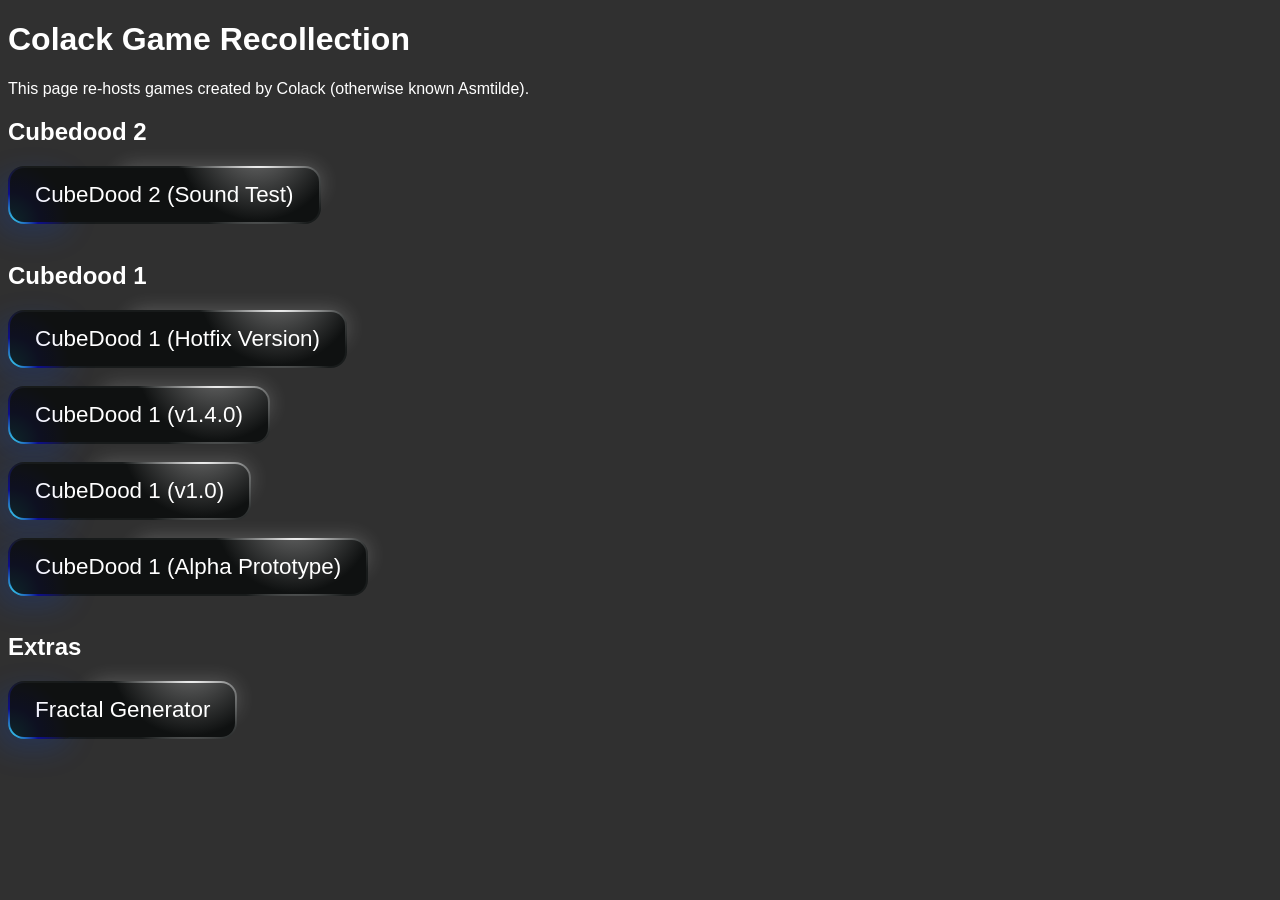
<file: index.html>
<!DOCTYPE html>
<html lang="en" style="background: #303030">
<head>
    <meta charset="UTF-8">
    <meta name="viewport" content="width=device-width, initial-scale=1.0">
    <title>Colack Game Recollection</title>
    <link rel="stylesheet" href="index.css">
    <!--<link rel="icon" href="colack.github.io/site/frontend/img/logo.ico"> -->
</head>
<body>
    <div class="container">
        <h1>Colack Game Recollection</h1>
        <p>This page re-hosts games created by Colack (otherwise known Asmtilde).</p>

        <h2>Cubedood 2</h2>
        <p>
            <a href="cd2-soundtest/index.html">
                <button class="button">
                    <div class="blob1"></div>
                    <div class="blob2"></div>
                    <div class="inner">CubeDood 2 (Sound Test)</div>
                </button>
            </a>
            <br><br>
        </p>
        <h2>Cubedood 1</h2>
        <p>
            <a href="cd1/index.html">
                <button class="button">
                    <div class="blob1"></div>
                    <div class="blob2"></div>
                    <div class="inner">CubeDood 1 (Hotfix Version)</div>
                </button>
            </a>
            <br><br>
            <a href="cd1-1.4/index.html">
                <button class="button">
                    <div class="blob1"></div>
                    <div class="blob2"></div>
                    <div class="inner">CubeDood 1 (v1.4.0)</div>
                </button>
            </a>
            <br><br>
            <a href="cd1-1.0/index.html">
                <button class="button">
                    <div class="blob1"></div>
                    <div class="blob2"></div>
                    <div class="inner">CubeDood 1 (v1.0)</div>
                </button>
            </a>
            <br><br>
            <a href="cd1-alpha/index.html">
                <button class="button">
                    <div class="blob1"></div>
                    <div class="blob2"></div>
                    <div class="inner">CubeDood 1 (Alpha Prototype)</div>
                </button>
            </a>
            <br><br>
        </p>
        <h2>Extras</h2>
        <p>
            <a href="fractals/index.html">
                <button class="button">
                    <div class="blob1"></div>
                    <div class="blob2"></div>
                    <div class="inner">Fractal Generator</div>
                </button>
            </a>
            <br><br>
        </p>
    </div>

</body>
</html>
</file>
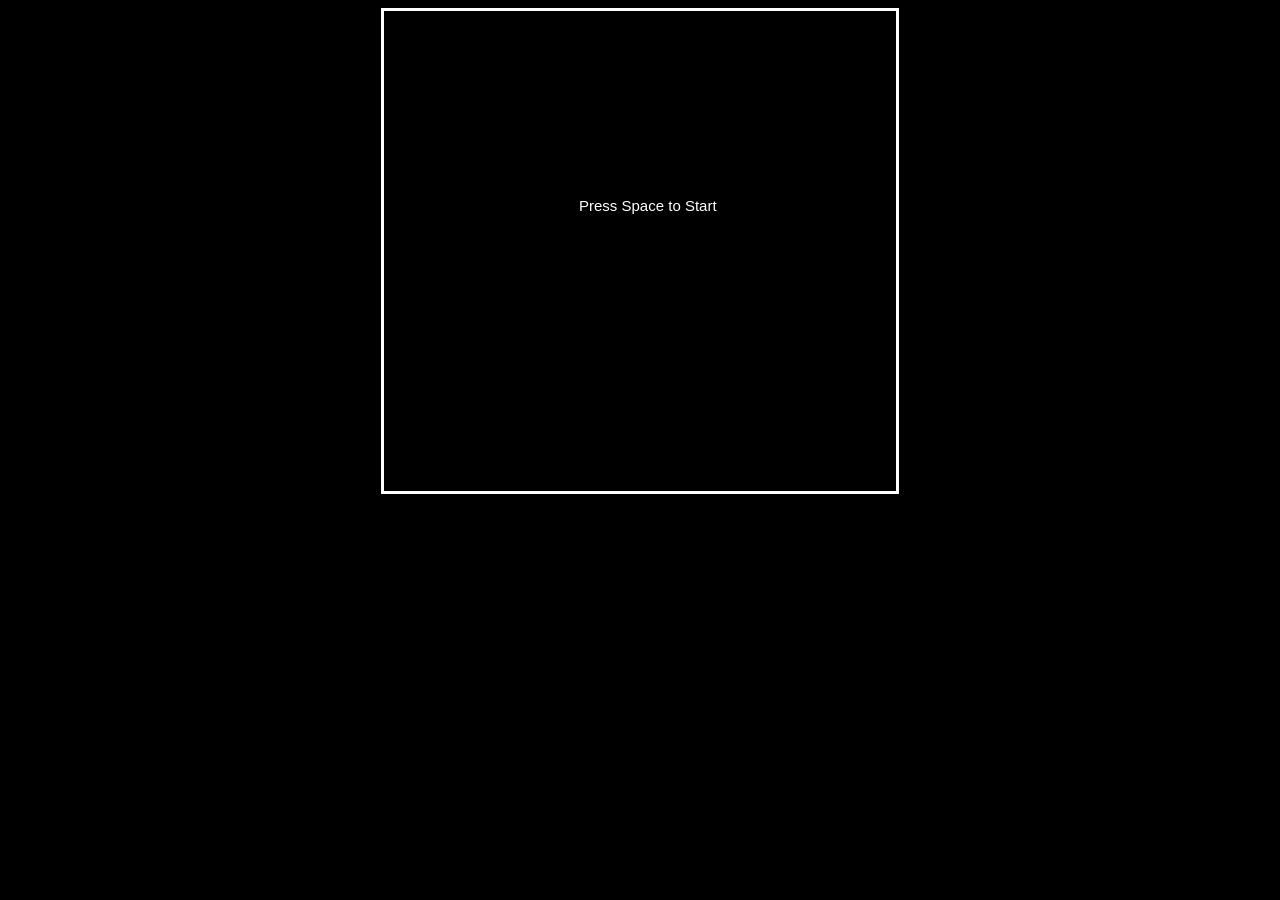
<file: cd1-1.4/index.html>
<!DOCTYPE html>
<html lang="en">
<head>
    <meta charset="UTF-8">
    <meta name="viewport" content="width=device=width, initial-scale=1.0">
    <title>CubeDood</title>
    <link rel="stylesheet" href="./style.css">
</head>
<body>
    <canvas id="canvas"></canvas>
</body>
<script src="./index.js"></script>
</html>
</file>
<file: index.css>
h1,h2,h3,h4,h5,p {
  font-family: Arial, Helvetica, sans-serif;
  color: #fff;
}


.button {
  cursor: pointer;
  font-size: 1.4rem;
  border-radius: 16px;
  border: none;
  padding: 2px;
  background: radial-gradient(circle 80px at 80% -10%, #ffffff, #181b1b);
  position: relative;
}

.button:hover {
  transition: 0.5s, linear;
  font-size: 1.4rem;
  border-radius: 16px;
  border: none;
  padding: 2px;
  background: radial-gradient(circle 80px at 80% -10%, #b1b0b0, #181b1b);
  position: relative;
}

.button::after {
  content: "";
  position: absolute;
  width: 65%;
  height: 60%;
  border-radius: 120px;
  top: 0;
  right: 0;
  box-shadow: 0 0 20px #ffffff38;
  z-index: -1;
}

.blob1 {
  position: absolute;
  width: 70px;
  height: 100%;
  border-radius: 16px;
  bottom: 0;
  left: 0;
  background: radial-gradient(
    circle 60px at 0% 100%,
    #3fe9ff,
    #0000ff80,
    transparent
  );
  box-shadow: -10px 10px 30px #0051ff2d;
}

.inner {
  padding: 14px 25px;
  border-radius: 14px;
  color: #fff;
  z-index: 3;
  position: relative;
  background: radial-gradient(circle 80px at 80% -50%, #777777, #0f1111);
}
.inner::before {
  content: "";
  width: 100%;
  height: 100%;
  left: 0;
  top: 0;
  border-radius: 14px;
  background: radial-gradient(
    circle 60px at 0% 100%,
    #00e1ff1a,
    #0000ff11,
    transparent
  );
  position: absolute;
}
</file>
<file: cd1-1.4/style.css>
canvas {
    display: block;
    margin: auto;
    border-color:white;
    border-style:solid;
}

body {
    background-color:black;
}
</file>
